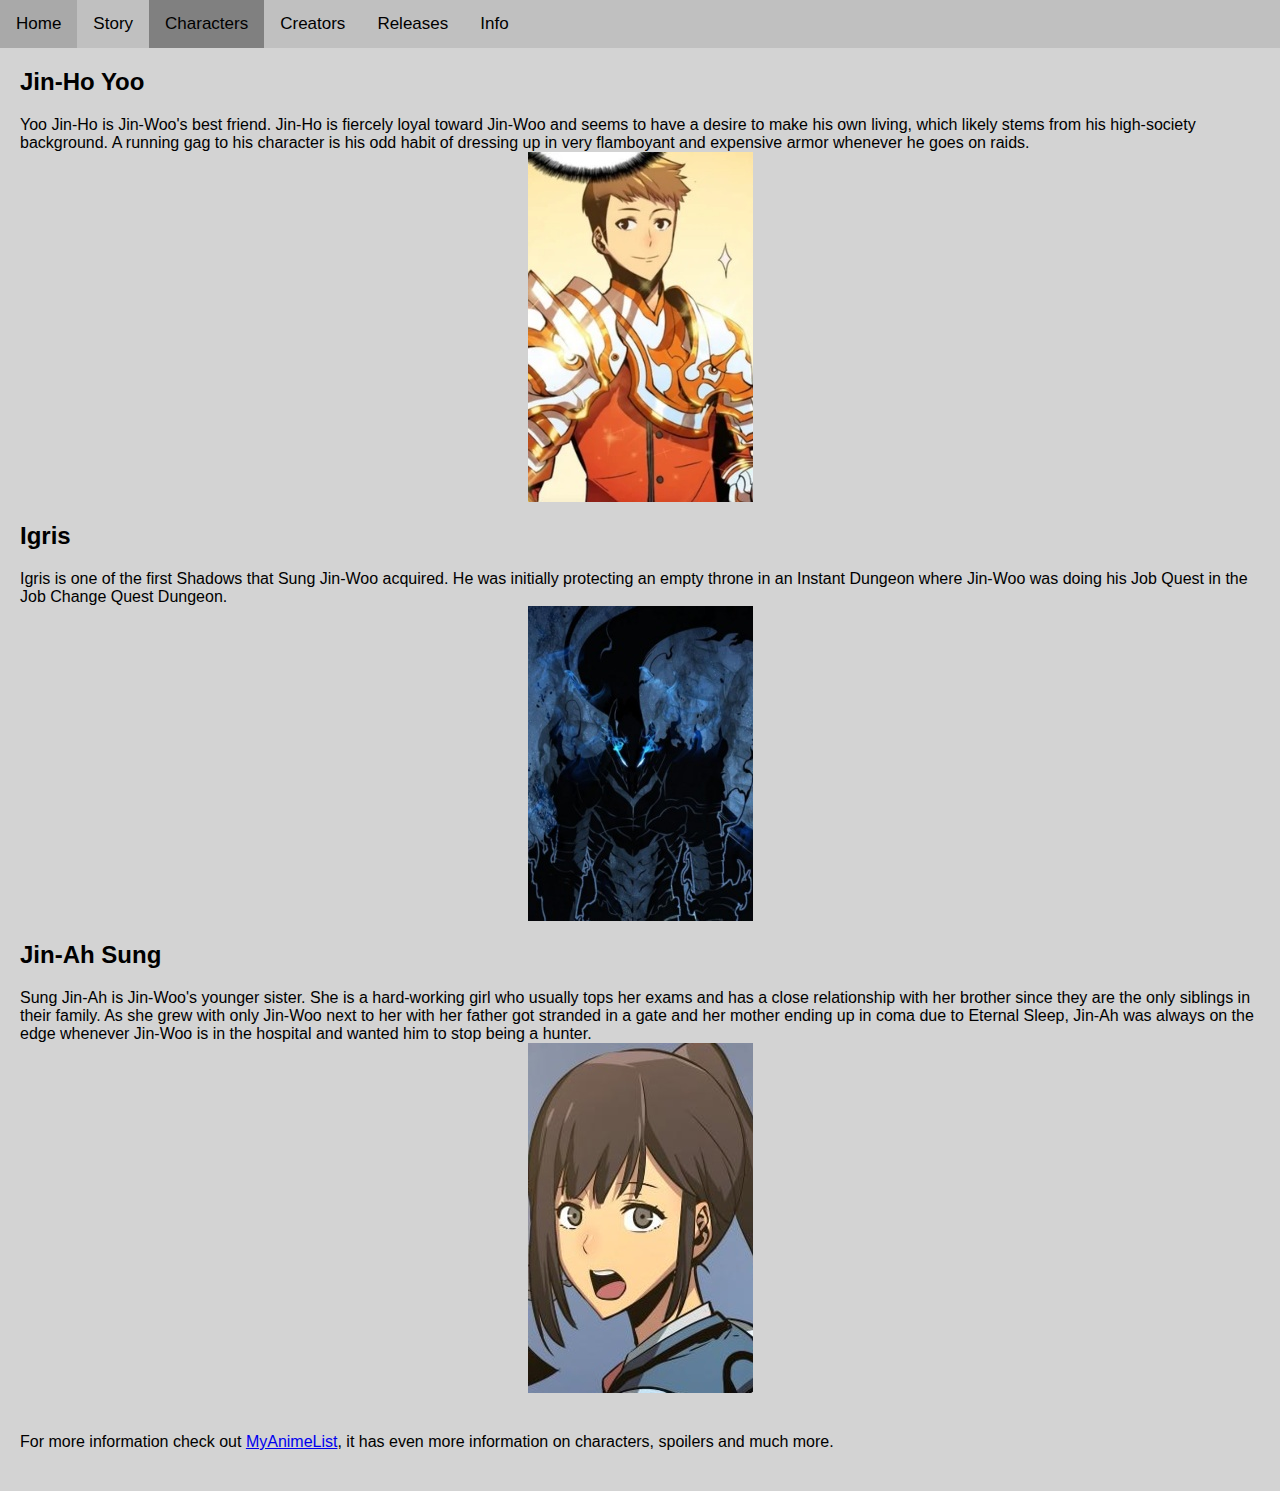
<file: characters.html>
<!DOCTYPE html>
<html lang="en">
<head>
    <meta charset="UTF-8">
    <meta name="description" content="Solo Leveling informational page">
    <meta name="keywords" content="Solo Leveling, Solo, Leveling, Chugong, Dubu, Sung Jin-woo">
    <meta name="author" content="Group36">
    <meta name="viewport" content="width=device-width, initial-scale=1.0">
    <link rel="stylesheet" href="stylesheet.css">
    <link rel="stylesheet" href="https://cdnjs.cloudflare.com/ajax/libs/font-awesome/4.7.0/css/font-awesome.min.css">
    <title>Solo Leveling</title>
</head>
<body>
    <nav class="navbar" id="navbar">
        <a href="index.html">Home</a>
        <a href="story.html">Story</a>
        <a href="characters.html" class="active">Characters</a>
        <a href="creators.html">Creators</a>
        <a href="releases.html">Releases</a>
        <a href="info.html">Info</a>
        <a href="#" class="icon" onclick="myResponsive()">
          <i class="fa fa-bars"></i></a>
    </nav>
    
    <article>
        <h2>Jin-Ho Yoo</h2>
        <section>
            <p>Yoo Jin-Ho is Jin-Woo's best friend. Jin-Ho is fiercely loyal toward Jin-Woo and seems to have a desire to make his own living, which likely stems from his high-society background. A running gag to his character is his odd habit of dressing up in very flamboyant and expensive armor whenever he goes on raids.</p>
            <img src="Content/Jin-Ho Yoo.jpg" alt="Jin-Ho Yoo in shining red gold armor that his father baught him.">
        </section>

        <h2>Igris</h2>
        <section>
            <p>Igris is one of the first Shadows that Sung Jin-Woo acquired. He was initially protecting an empty throne in an Instant Dungeon where Jin-Woo was doing his Job Quest in the Job Change Quest Dungeon.</p>
            <img src="Content/Igris.jpg" alt="Igris the dark shadow knight figure. His great posture shows he can intimedate anyone.">
        </section>

        <h2>Jin-Ah Sung</h2>
        <section>
            <p>Sung Jin-Ah is Jin-Woo's younger sister. She is a hard-working girl who usually tops her exams and has a close relationship with her brother since they are the only siblings in their family. As she grew with only Jin-Woo next to her with her father got stranded in a gate and her mother ending up in coma due to Eternal Sleep, Jin-Ah was always on the edge whenever Jin-Woo is in the hospital and wanted him to stop being a hunter.</p>
            <img src="Content/Jin-Ah Sung.jpg" alt="Jin-Ah Sung, with her brown hair in a pony tail she looks back as her mouth is open. it looks like she is nagging to her brother.">
        </section>

        <section>
            <p>For more information check out <a href="https://myanimelist.net/manga/121496/Solo_Leveling?q=solo&cat=manga">MyAnimeList</a>, it has even more information on characters, spoilers and much more.</p>
        </section>
    </article>
    
    <script src="responsive_nav.js"></script>
</body>
</html>
</file>
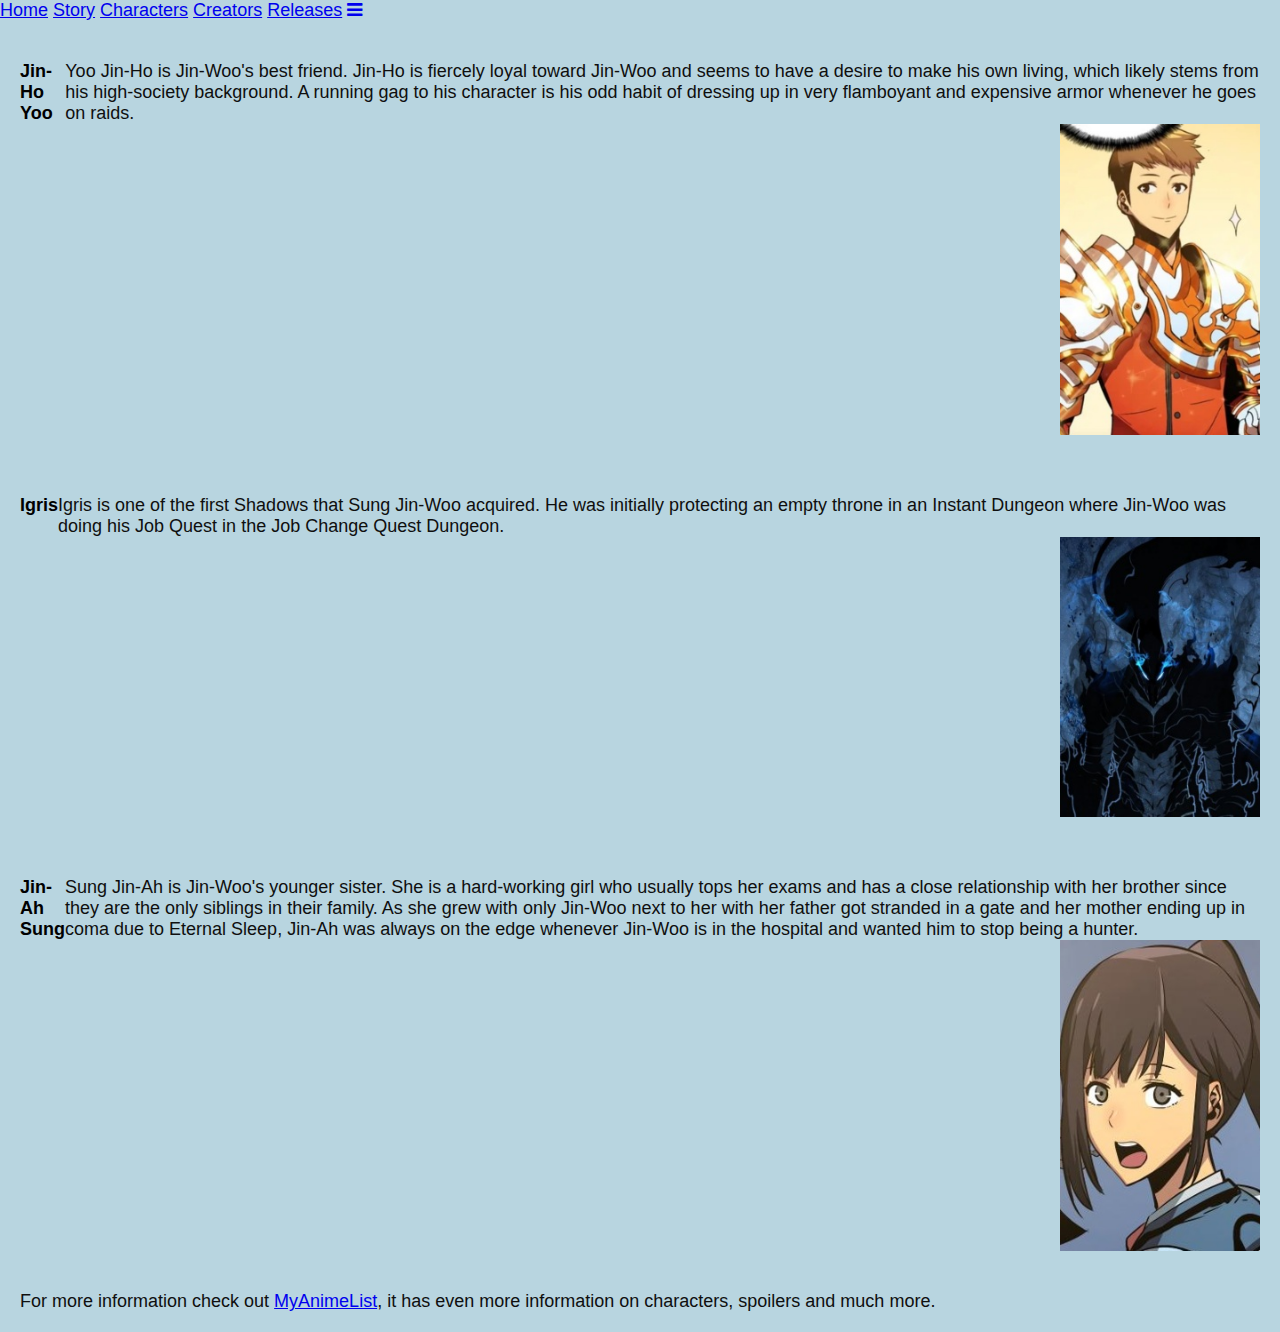
<file: Characters.html>
<!DOCTYPE html>
<html lang="en">
<head>
    <meta charset="UTF-8">
    <meta name="description" content="Solo Leveling informational page">
    <meta name="keywords" content="Solo Leveling, Solo, Leveling, Chugong, Dubu, Sung Jin-woo">
    <meta name="author" content="Group36">
    <meta name="viewport" content="width=device-width, initial-scale=1.0">
    <link rel="stylesheet" href="style2.css">
    <link rel="stylesheet" href="https://cdnjs.cloudflare.com/ajax/libs/font-awesome/4.7.0/css/font-awesome.min.css">
    <title>Solo Leveling</title>
</head>
<body>
    <div class="navigatie" id="myNavigatie">
        <a href="index.html">Home</a>
        <a href="Story.html">Story</a>
        <a href="Characters.html" class="active">Characters</a>
        <a href="Creators.html">Creators</a>
        <a href="Releases.html">Releases</a>
        <a href="#" class="icon" onclick="myResponsive()">
          <i class="fa fa-bars"></i></a>
    </div>
    <script src="ResponsiveNav.js"></script>


    <article>
        <section>
            <h3 class="italics">Jin-Ho Yoo</h3>
            <style>
                img {
                    float: right;
                    margin: 0px 0px 20px 20px;
                }
            </style>
            <div class="clearfix">
                <div class="box">
                    <p>Yoo Jin-Ho is Jin-Woo's best friend. 
                        Jin-Ho is fiercely loyal toward Jin-Woo and seems to have a desire to make his own living, which likely stems from his high-society background. 
                        A running gag to his character is his odd habit of dressing up in very flamboyant and expensive armor whenever he goes on raids.</p>
                </div>
                <div class="box">
                    <img src="Content/Jin-Ho Yoo.jpg" alt="Jin-Ho Yoo in shining red gold armor that his father baught him.">
                </div>
            </div>
        </section>

        <section>
            <h3 class="italics">Igris</h3>
            <style>
                img {
                    float: right;
                    margin: 0px 0px 20px 20px;
                }
            </style>
            <div class="clearfix">
                <div class="box">
                    <p>Igris is one of the first Shadows that Sung Jin-Woo acquired. He was initially protecting an empty throne in an Instant Dungeon where Jin-Woo was doing his Job Quest in the Job Change Quest Dungeon.</p>
                </div>
                <div class="box">
                    <img src="Content/Igris.jpg" alt="Igris the dark shadow knight figure. His great posture shows he can intimedate anyone.">
                </div>
            </div>
        </section>

        <section>
            <h3 class="italics">Jin-Ah Sung</h3>
            <style>
                img {
                    float: right;
                    margin: 0px 0px 20px 20px;
                }
            </style>
            <div class="clearfix">
                <div class="box">
                    <p>Sung Jin-Ah is Jin-Woo's younger sister. She is a hard-working girl who usually tops her exams and has a close relationship with her brother since they are the only siblings in their family.

                        As she grew with only Jin-Woo next to her with her father got stranded in a gate and her mother ending up in coma due to Eternal Sleep, Jin-Ah was always on the edge whenever Jin-Woo is in the hospital and wanted him to stop being a hunter.
                        </p>
                </div>
                <div class="box">
                    <img src="Content/Jin-Ah Sung.jpg" alt="Jin-Ah Sung, with her brown hair in a pony tail she looks back as her mouth is open. it looks like she is nagging to her brother.">
                </div>
            </div>
        </section>
        <p> For more information check out <a href="https://myanimelist.net/manga/121496/Solo_Leveling?q=solo&cat=manga">MyAnimeList</a>, it has even more information on characters, spoilers and much more.</p>
    </article>
</body>
</html>
</file>
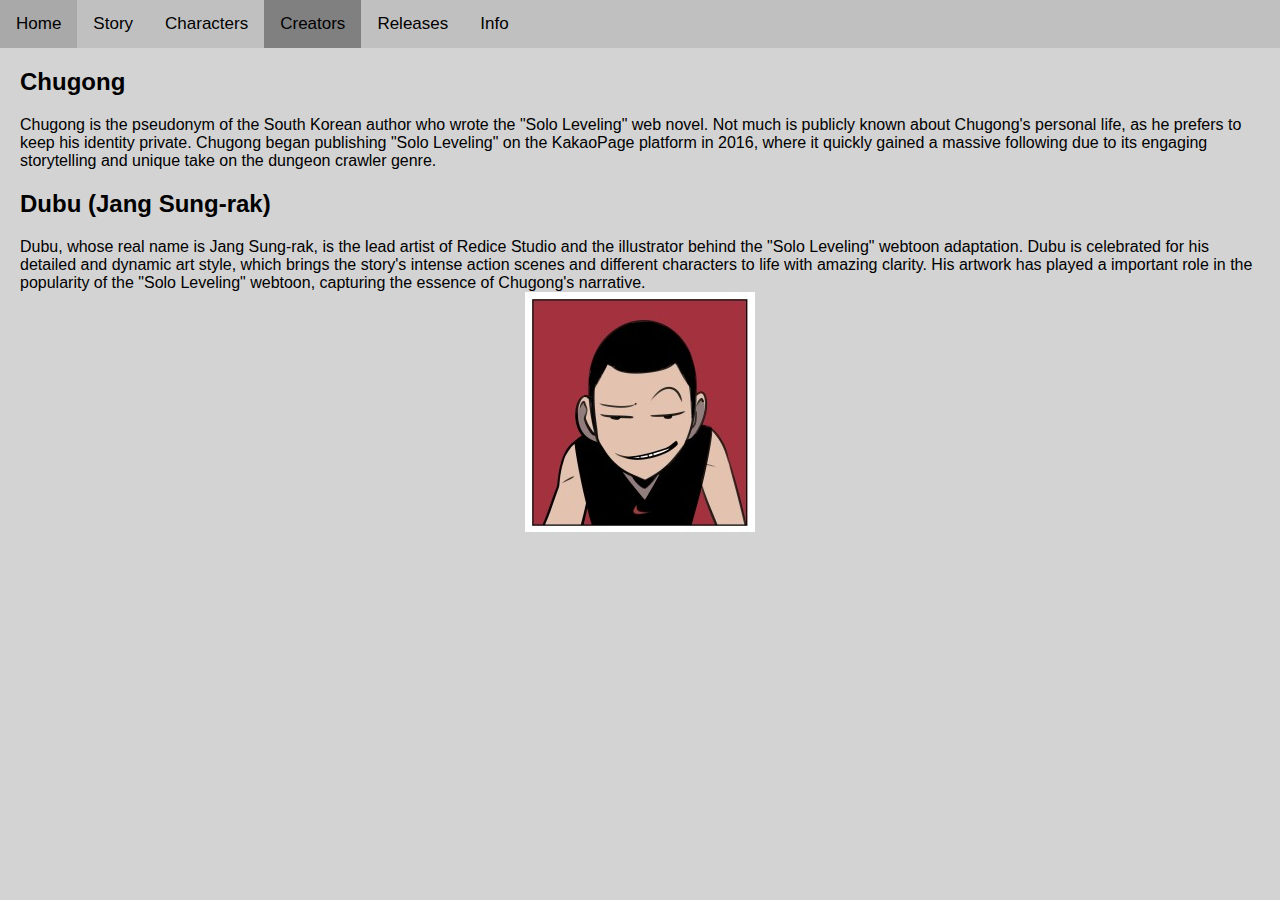
<file: creators.html>
<!DOCTYPE html>
<html lang="en">
<head>
    <meta charset="UTF-8">
    <meta name="description" content="Solo Leveling informational page">
    <meta name="keywords" content="Solo Leveling, Solo, Leveling, Chugong, Dubu, Sung Jin-woo">
    <meta name="author" content="Group36">
    <meta name="viewport" content="width=device-width, initial-scale=1.0">
    <link rel="stylesheet" href="stylesheet.css">
    <link rel="stylesheet" href="https://cdnjs.cloudflare.com/ajax/libs/font-awesome/4.7.0/css/font-awesome.min.css">
    <title>Solo Leveling</title>
</head>
<body>
    <nav class="navbar" id="navbar">
        <a href="index.html">Home</a>
        <a href="story.html">Story</a>
        <a href="characters.html">Characters</a>
        <a href="creators.html " class="active">Creators</a>
        <a href="releases.html">Releases</a>
        <a href="info.html">Info</a>
        <a href="#" class="icon" onclick="myResponsive()">
          <i class="fa fa-bars"></i></a>
    </nav>
    
    <article>
        <h2>Chugong</h2>
        <section>
            <p>Chugong is the pseudonym of the South Korean author who wrote the "Solo Leveling" web novel. Not much is publicly known about Chugong's personal life, as he prefers to keep his identity private. Chugong began publishing "Solo Leveling" on the KakaoPage platform in 2016, where it quickly gained a massive following due to its engaging storytelling and unique take on the dungeon crawler genre.</p>
        </section>

        <h2>Dubu (Jang Sung-rak)</h2>
        <section>
            <p>Dubu, whose real name is Jang Sung-rak, is the lead artist of Redice Studio and the illustrator behind the "Solo Leveling" webtoon adaptation. Dubu is celebrated for his detailed and dynamic art style, which brings the story's intense action scenes and different characters to life with amazing clarity. His artwork has played a important role in the popularity of the "Solo Leveling" webtoon, capturing the essence of Chugong's narrative.</p>
            <img src="Content/Dubu (Jang Sung-rak).jpg" alt="Dubu (Jang Sung-rak) made character that he loved dearly.">
        </section>
    </article>

    <script src="responsive_nav.js"></script>
</body>
</html>
</file>
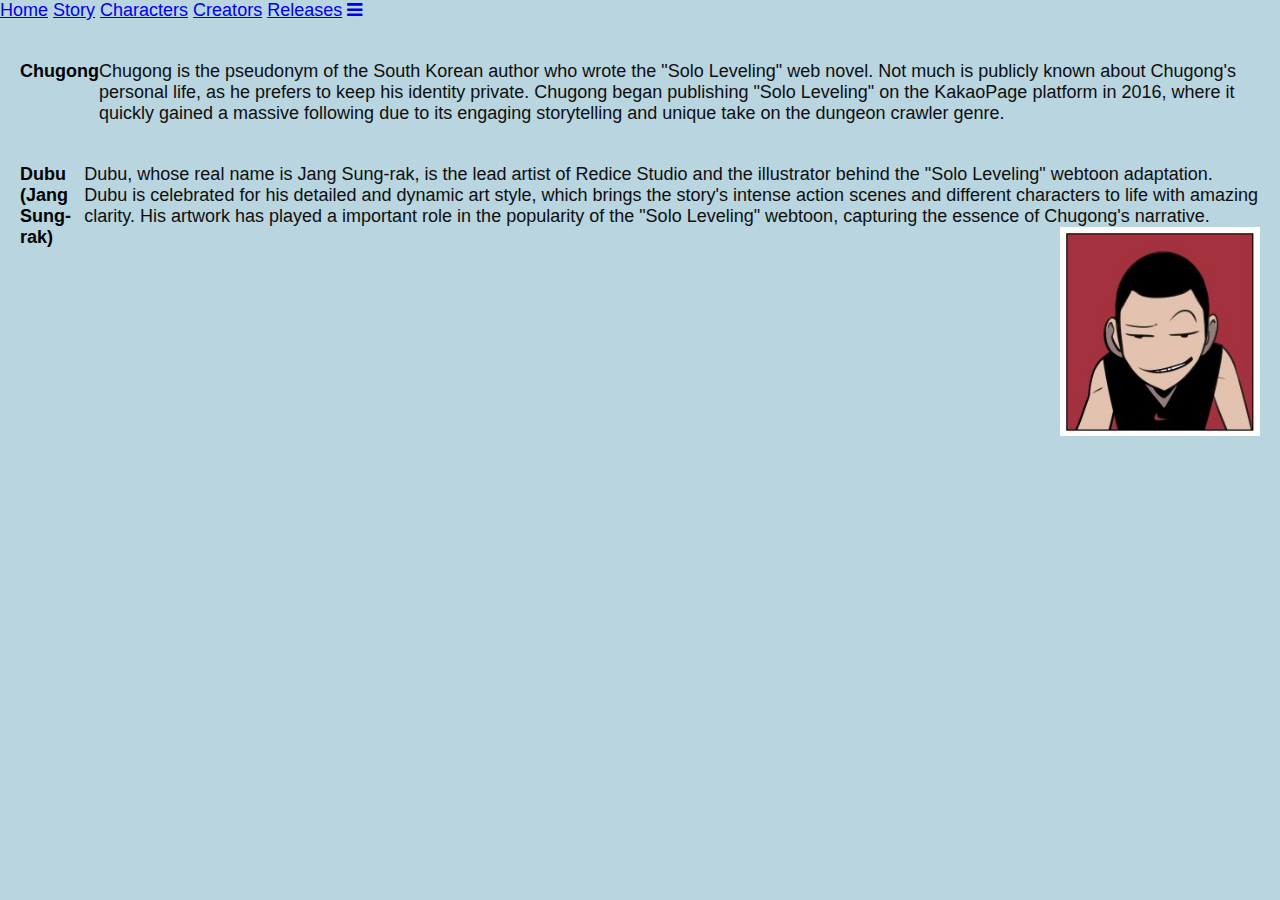
<file: Creators.html>
<!DOCTYPE html>
<html lang="en">
<head>
    <meta charset="UTF-8">
    <meta name="description" content="Solo Leveling informational page">
    <meta name="keywords" content="Solo Leveling, Solo, Leveling, Chugong, Dubu, Sung Jin-woo">
    <meta name="author" content="Group36">
    <meta name="viewport" content="width=device-width, initial-scale=1.0">
    <link rel="stylesheet" href="style2.css">
    <link rel="stylesheet" href="https://cdnjs.cloudflare.com/ajax/libs/font-awesome/4.7.0/css/font-awesome.min.css">
    <title>Solo Leveling</title>
</head>
<body>
    <div class="navigatie" id="myNavigatie">
        <a href="index.html">Home</a>
        <a href="Story.html">Story</a>
        <a href="Characters.html">Characters</a>
        <a href="Creators.html " class="active">Creators</a>
        <a href="Releases.html">Releases</a>
        <a href="#" class="icon" onclick="myResponsive()">
          <i class="fa fa-bars"></i></a>
    </div>
    <script src="ResponsiveNav.js"></script>
    <article>
        <section>
            <h3 class="italics">Chugong</h3>
            <style>
                img {
                    float: right;
                    margin: 0px 0px 20px 20px;
                }
            </style>
            <div class="clearfix">
                <div class="box">
                    <p>Chugong is the pseudonym of the South Korean author who wrote the "Solo Leveling" web novel. 
                        Not much is publicly known about Chugong's personal life, as he prefers to keep his identity private. Chugong began publishing "Solo Leveling" on the KakaoPage platform in 2016, where it quickly gained a massive following due to its engaging storytelling and unique take on the dungeon crawler genre.</p>
                </div>
            </div>
        </section>

        <section>
            <h3 class="italics">Dubu (Jang Sung-rak)</h3>
            <style>
                img {
                    float: right;
                    margin: 0px 0px 20px 20px;
                }
            </style>
            <div class="clearfix">
                <div class="box">
                    <p>Dubu, whose real name is Jang Sung-rak, is the lead artist of Redice Studio and the illustrator behind the "Solo Leveling" webtoon adaptation. Dubu is celebrated for his detailed and dynamic art style, which brings the story's intense action scenes and different characters to life with amazing clarity.
                        His artwork has played a important role in the popularity of the "Solo Leveling" webtoon, capturing the essence of Chugong's narrative.</p>
                </div>
                <div class="box">
                    <img src="Content/Dubu (Jang Sung-rak).jpg" alt="Dubu (Jang Sung-rak) made character that he loved dearly.">
                </div>
            </div>
        </section>
</body>
</html>
</file>
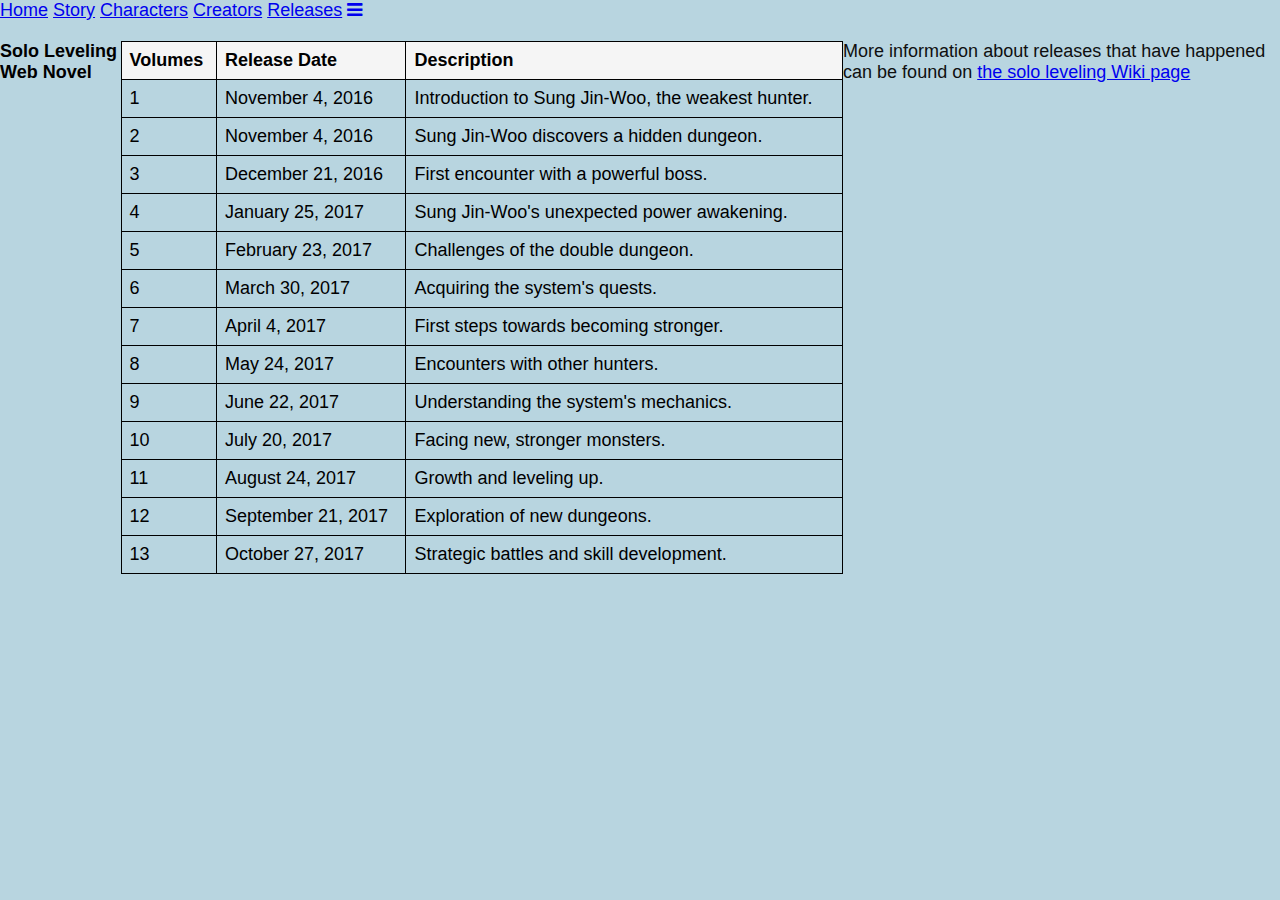
<file: Releases.html>
<!DOCTYPE html>
<html lang="en">
<head>
    <meta charset="UTF-8">
    <meta name="description" content="Solo Leveling informational page">
    <meta name="keywords" content="Solo Leveling, Solo, Leveling, Chugong, Dubu, Sung Jin-woo">
    <meta name="author" content="Group36">
    <meta name="viewport" content="width=device-width, initial-scale=1.0">
    <link rel="stylesheet" href="style2.css">
    <link rel="stylesheet" href="https://cdnjs.cloudflare.com/ajax/libs/font-awesome/4.7.0/css/font-awesome.min.css">
    <title>Solo Leveling</title>
</head>
<body>
    <div class="navigatie" id="myNavigatie">
        <a href="index.html">Home</a>
        <a href="Story.html">Story</a>
        <a href="Characters.html">Characters</a>
        <a href="Creators.html">Creators</a>
        <a href="Releases.html" class="active">Releases</a>
        <a href="#" class="icon" onclick="myResponsive()">
          <i class="fa fa-bars"></i></a>
    </div>
    <script src="ResponsiveNav.js"></script>

    <section>
            <h3>Solo Leveling Web Novel</h2>
        <table>
            <thead>
                <tr>
                    <th>Volumes</th>
                    <th>Release Date</th>
                    <th>Description</th>
                </tr>
            </thead>
            <tbody>
                <tr><td>1</td><td>November 4, 2016</td><td>Introduction to Sung Jin-Woo, the weakest hunter.</td></tr>
                <tr><td>2</td><td>November 4, 2016</td><td>Sung Jin-Woo discovers a hidden dungeon.</td></tr>
                <tr><td>3</td><td>December 21, 2016</td><td>First encounter with a powerful boss.</td></tr>
                <tr><td>4</td><td>January 25, 2017</td><td>Sung Jin-Woo's unexpected power awakening.</td></tr>
                <tr><td>5</td><td>February 23, 2017</td><td>Challenges of the double dungeon.</td></tr>
                <tr><td>6</td><td>March 30, 2017</td><td>Acquiring the system's quests.</td></tr>
                <tr><td>7</td><td>April 4, 2017</td><td>First steps towards becoming stronger.</td></tr>
                <tr><td>8</td><td>May 24, 2017</td><td>Encounters with other hunters.</td></tr>
                <tr><td>9</td><td>June 22, 2017</td><td>Understanding the system's mechanics.</td></tr>
                <tr><td>10</td><td>July 20, 2017</td><td>Facing new, stronger monsters.</td></tr>
                <tr><td>11</td><td>August 24, 2017</td><td>Growth and leveling up.</td></tr>
                <tr><td>12</td><td>September 21, 2017</td><td>Exploration of new dungeons.</td></tr>
                <tr><td>13</td><td>October 27, 2017</td><td>Strategic battles and skill development.</td></tr>
            </tbody>
        </table>
        <br>
        <p> More information about releases that have happened can be found on <a href="https://en.wikipedia.org/wiki/Solo_Leveling"> the solo leveling Wiki page</a>
    </section>
</body>
</html>
</file>
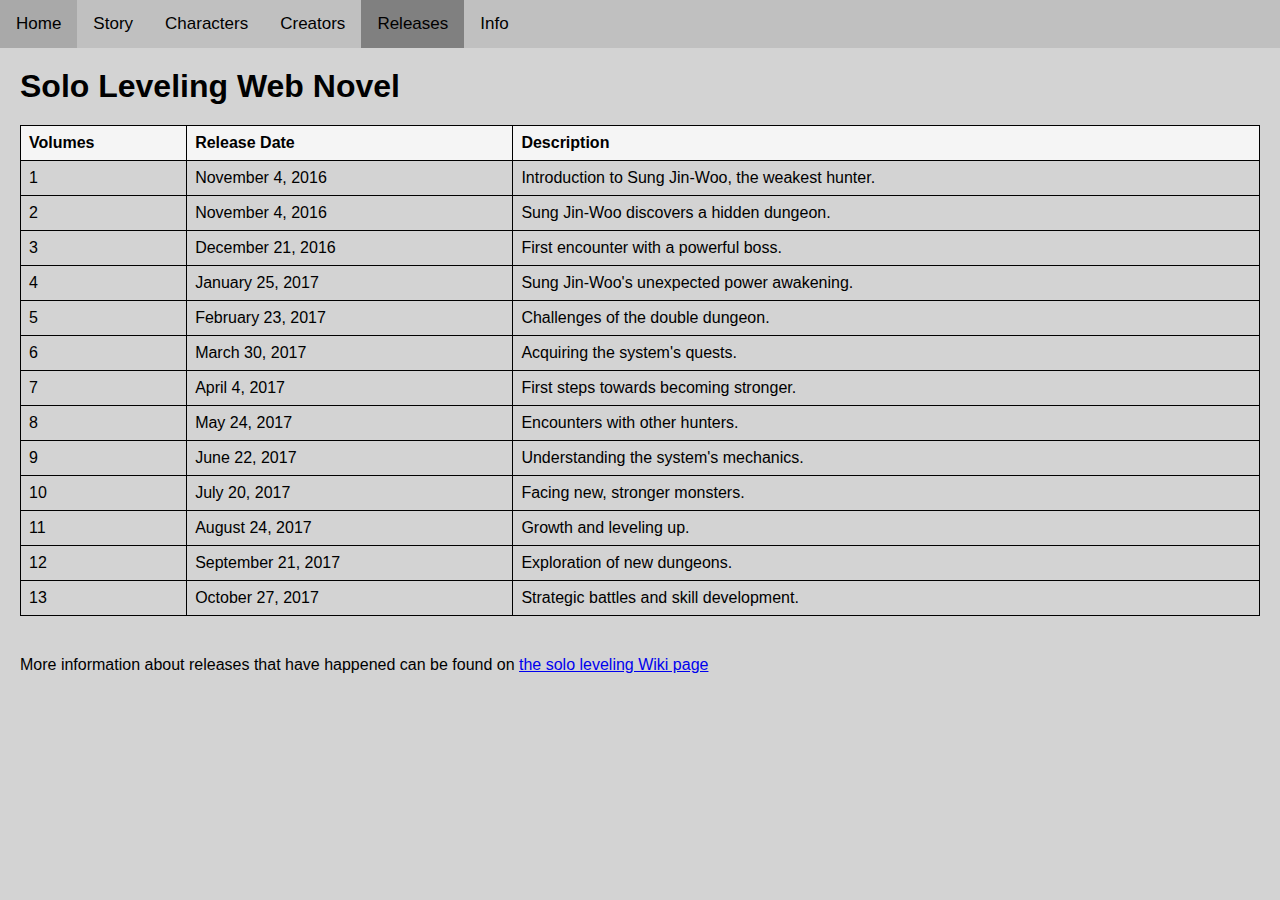
<file: releases.html>
<!DOCTYPE html>
<html lang="en">
<head>
    <meta charset="UTF-8">
    <meta name="description" content="Solo Leveling informational page">
    <meta name="keywords" content="Solo Leveling, Solo, Leveling, Chugong, Dubu, Sung Jin-woo">
    <meta name="author" content="Group36">
    <meta name="viewport" content="width=device-width, initial-scale=1.0">
    <link rel="stylesheet" href="stylesheet.css">
    <link rel="stylesheet" href="https://cdnjs.cloudflare.com/ajax/libs/font-awesome/4.7.0/css/font-awesome.min.css">
    <title>Solo Leveling</title>
</head>
<body>
    <nav class="navbar" id="navbar">
        <a href="index.html">Home</a>
        <a href="story.html">Story</a>
        <a href="characters.html">Characters</a>
        <a href="creators.html">Creators</a>
        <a href="releases.html" class="active">Releases</a>
        <a href="info.html">Info</a>
        <a href="#" class="icon" onclick="myResponsive()">
          <i class="fa fa-bars"></i></a>
    </nav>
    
    <article>
        <h1>Solo Leveling Web Novel</h1>

        <section>
            <table>
                <thead>
                    <tr>
                        <th>Volumes</th>
                        <th>Release Date</th>
                        <th>Description</th>
                    </tr>
                </thead>
                <tbody>
                    <tr><td>1</td><td>November 4, 2016</td><td>Introduction to Sung Jin-Woo, the weakest hunter.</td></tr>
                    <tr><td>2</td><td>November 4, 2016</td><td>Sung Jin-Woo discovers a hidden dungeon.</td></tr>
                    <tr><td>3</td><td>December 21, 2016</td><td>First encounter with a powerful boss.</td></tr>
                    <tr><td>4</td><td>January 25, 2017</td><td>Sung Jin-Woo's unexpected power awakening.</td></tr>
                    <tr><td>5</td><td>February 23, 2017</td><td>Challenges of the double dungeon.</td></tr>
                    <tr><td>6</td><td>March 30, 2017</td><td>Acquiring the system's quests.</td></tr>
                    <tr><td>7</td><td>April 4, 2017</td><td>First steps towards becoming stronger.</td></tr>
                    <tr><td>8</td><td>May 24, 2017</td><td>Encounters with other hunters.</td></tr>
                    <tr><td>9</td><td>June 22, 2017</td><td>Understanding the system's mechanics.</td></tr>
                    <tr><td>10</td><td>July 20, 2017</td><td>Facing new, stronger monsters.</td></tr>
                    <tr><td>11</td><td>August 24, 2017</td><td>Growth and leveling up.</td></tr>
                    <tr><td>12</td><td>September 21, 2017</td><td>Exploration of new dungeons.</td></tr>
                    <tr><td>13</td><td>October 27, 2017</td><td>Strategic battles and skill development.</td></tr>
                </tbody>
            </table>
        </section>
        
        <section>
            <p> More information about releases that have happened can be found on <a href="https://en.wikipedia.org/wiki/Solo_Leveling"> the solo leveling Wiki page</a>
        </section>
    </article>
    
    <script src="responsive_nav.js"></script>
</body>
</html>
</file>
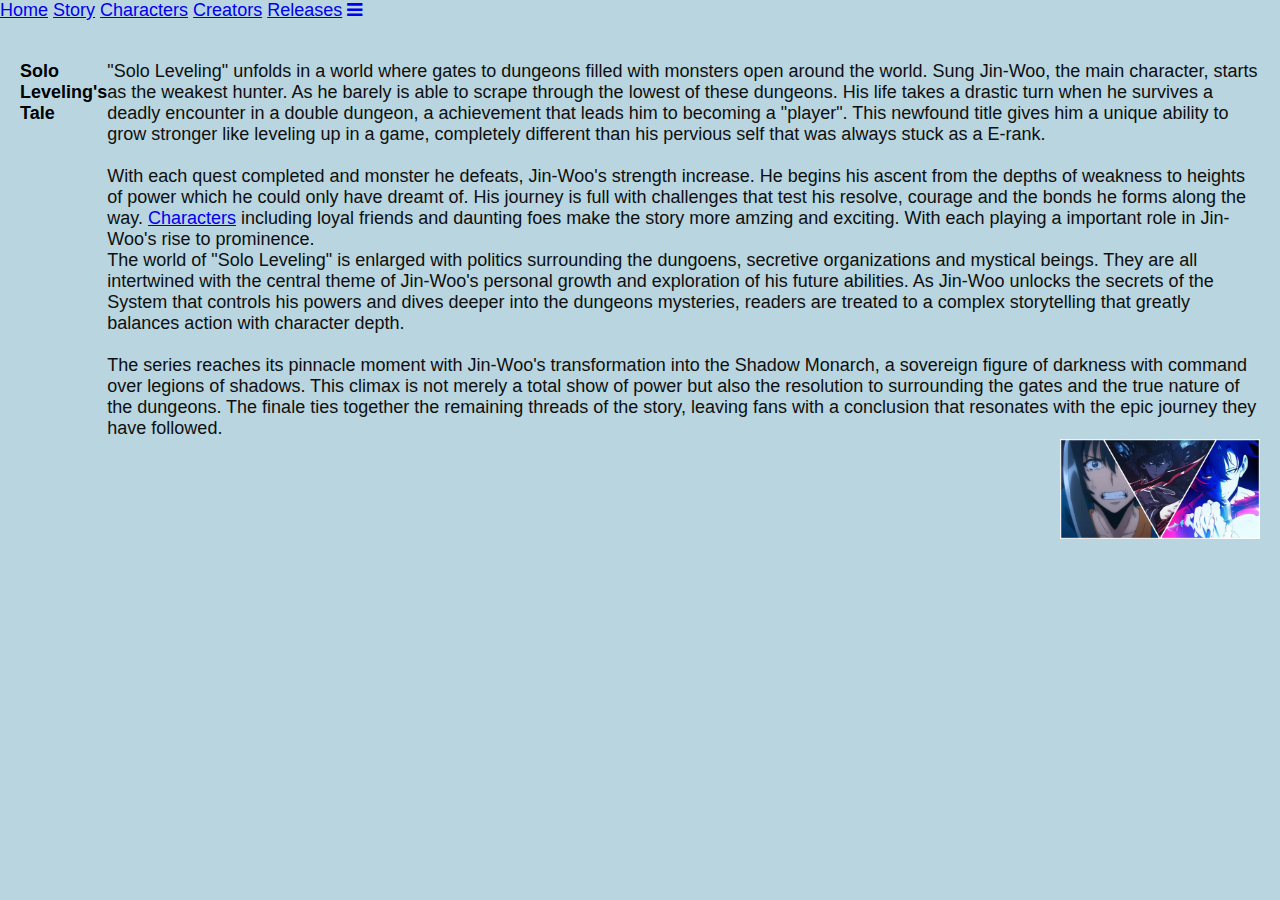
<file: Story.html>
<!DOCTYPE html>
<html lang="en">
<head>
    <meta charset="UTF-8">
    <meta name="description" content="Solo Leveling informational page">
    <meta name="keywords" content="Solo Leveling, Solo, Leveling, Chugong, Dubu, Sung Jin-woo">
    <meta name="author" content="Group36">
    <meta name="viewport" content="width=device-width, initial-scale=1.0">
    <link rel="stylesheet" href="style2.css">
    <link rel="stylesheet" href="https://cdnjs.cloudflare.com/ajax/libs/font-awesome/4.7.0/css/font-awesome.min.css">
    <title>Solo Leveling</title>
</head>
<body>
    <div class="navigatie" id="myNavigatie">
        <a href="index.html">Home</a>
        <a href="Story.html" class="active">Story</a>
        <a href="Characters.html">Characters</a>
        <a href="Creators.html">Creators</a>
        <a href="Releases.html">Releases</a>
        <a href="#" class="icon" onclick="myResponsive()">
          <i class="fa fa-bars"></i></a>
    </div>
    <script src="ResponsiveNav.js"></script>


    <article>
        <section>
            <h3 class="italics">Solo Leveling's Tale</h3>
            <style>
                img {
                    float: right;
                    margin: 0px 0px 20px 20px;
                }
            </style>
            <div class="clearfix">
                <div class="box">
                    <p>"Solo Leveling" unfolds in a world where gates to dungeons filled with monsters open around the world. Sung Jin-Woo, the main character, starts as the weakest hunter. 
                        As he barely is able to scrape through the lowest of these dungeons. His life takes a drastic turn when he survives a deadly encounter in a double dungeon, a achievement that leads him to becoming a "player". 
                        This newfound title gives him a unique ability to grow stronger like leveling up in a game, completely different than his pervious self that was always stuck as a E-rank.</p>
                    <br>

                    <p>With each quest completed and monster he defeats, Jin-Woo's strength increase. 
                        He begins his ascent from the depths of weakness to heights of power which he could only have dreamt of. His journey is full with challenges that test his resolve, courage and the bonds he forms along the way. 
                        <a href="characters.html">Characters</a> including loyal friends and daunting foes make the story more amzing and exciting. 
                        With each playing a important role in Jin-Woo's rise to prominence.</p>
    
                    <p>The world of "Solo Leveling" is enlarged with politics surrounding the dungoens, secretive organizations and mystical beings. They are all intertwined with the central theme of Jin-Woo's personal growth and exploration of his future abilities. 
                        As Jin-Woo unlocks the secrets of the System that controls his powers and dives deeper into the dungeons mysteries,
                         readers are treated to a complex storytelling that greatly balances action with character depth.</p>
                    
                    <br>

                    <p>The series reaches its pinnacle moment with Jin-Woo's transformation into the Shadow Monarch, a sovereign figure of darkness with command over legions of shadows. 
                        This climax is not merely a total show of power but also the resolution to surrounding the gates and the true nature of the dungeons. 
                        The finale ties together the remaining threads of the story, leaving fans with a conclusion that resonates with the epic journey they have followed.</p>
                </div>
                <div class="box">
                    <img src="Content/development.jpg" alt="The main character from the manga Solo Leveling is depicted from the waist up, facing slightly to the left with a serious and intense gaze. His dark hair blends into the shadowy background, with a subtle glow in his eyes suggesting his supernatural abilities. He has a chiseled jawline and strong features, and he casually wears a white shirt with an open black tie. Behind him, dark energy swirls, hinting at the mystical forces at play. The artwork conveys a mysterious and powerful aura.">
                </div>
            </div>
        </section>
    </article>
    
</body>
</html>
</file>
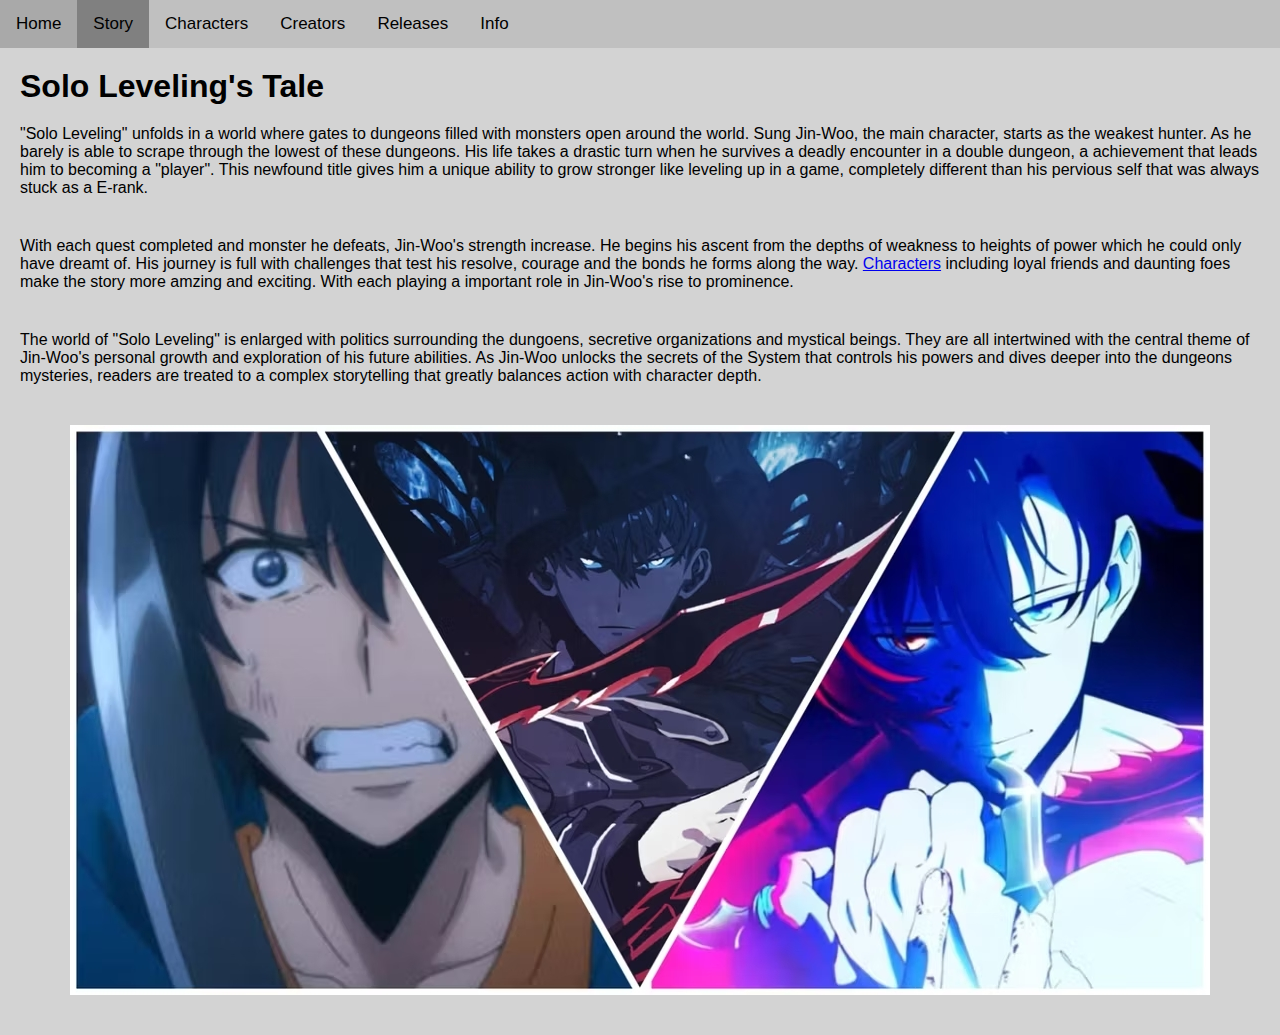
<file: story.html>
<!DOCTYPE html>
<html lang="en">
<head>
    <meta charset="UTF-8">
    <meta name="description" content="Solo Leveling informational page">
    <meta name="keywords" content="Solo Leveling, Solo, Leveling, Chugong, Dubu, Sung Jin-woo">
    <meta name="author" content="Group36">
    <meta name="viewport" content="width=device-width, initial-scale=1.0">
    <link rel="stylesheet" href="stylesheet.css">
    <link rel="stylesheet" href="https://cdnjs.cloudflare.com/ajax/libs/font-awesome/4.7.0/css/font-awesome.min.css">
    <title>Solo Leveling</title>
</head>
<body>
    <nav class="navbar" id="navbar">
        <a href="index.html">Home</a>
        <a href="story.html" class="active">Story</a>
        <a href="characters.html">Characters</a>
        <a href="creators.html">Creators</a>
        <a href="releases.html">Releases</a>
        <a href="info.html">Info</a>
        <a href="#" class="icon" onclick="myResponsive()">
          <i class="fa fa-bars"></i></a>
    </nav>
    <script src="responsive_nav.js"></script>

    <article>
        <h1>Solo Leveling's Tale</h1>

        <section>
            <p>"Solo Leveling" unfolds in a world where gates to dungeons filled with monsters open around the world. Sung Jin-Woo, the main character, starts as the weakest hunter. As he barely is able to scrape through the lowest of these dungeons. His life takes a drastic turn when he survives a deadly encounter in a double dungeon, a achievement that leads him to becoming a "player". This newfound title gives him a unique ability to grow stronger like leveling up in a game, completely different than his pervious self that was always stuck as a E-rank.</p>
        </section>

        <section>
            <p>With each quest completed and monster he defeats, Jin-Woo's strength increase. He begins his ascent from the depths of weakness to heights of power which he could only have dreamt of. His journey is full with challenges that test his resolve, courage and the bonds he forms along the way. <a href="characters.html">Characters</a> including loyal friends and daunting foes make the story more amzing and exciting. With each playing a important role in Jin-Woo's rise to prominence.</p>
        </section>

        <section>
            <p>The world of "Solo Leveling" is enlarged with politics surrounding the dungoens, secretive organizations and mystical beings. They are all intertwined with the central theme of Jin-Woo's personal growth and exploration of his future abilities. As Jin-Woo unlocks the secrets of the System that controls his powers and dives deeper into the dungeons mysteries, readers are treated to a complex storytelling that greatly balances action with character depth.</p>
        </section>

        <section>
            <img src="Content/development.jpg" alt="The main character from the manga Solo Leveling is depicted from the waist up, facing slightly to the left with a serious and intense gaze. His dark hair blends into the shadowy background, with a subtle glow in his eyes suggesting his supernatural abilities. He has a chiseled jawline and strong features, and he casually wears a white shirt with an open black tie. Behind him, dark energy swirls, hinting at the mystical forces at play. The artwork conveys a mysterious and powerful aura.">
        </section>


        <!-- <section>
            <h3 class="italics">Solo Leveling's Tale</h3>
            <style>
                img {
                    float: right;
                    margin: 0px 0px 20px 20px;
                }
            </style>
            <div class="clearfix">
                <div class="box">
                    <p>"Solo Leveling" unfolds in a world where gates to dungeons filled with monsters open around the world. Sung Jin-Woo, the main character, starts as the weakest hunter. 
                        As he barely is able to scrape through the lowest of these dungeons. His life takes a drastic turn when he survives a deadly encounter in a double dungeon, a achievement that leads him to becoming a "player". 
                        This newfound title gives him a unique ability to grow stronger like leveling up in a game, completely different than his pervious self that was always stuck as a E-rank.</p>
                    <br>

                    <p>With each quest completed and monster he defeats, Jin-Woo's strength increase. 
                        He begins his ascent from the depths of weakness to heights of power which he could only have dreamt of. His journey is full with challenges that test his resolve, courage and the bonds he forms along the way. 
                        <a href="characters.html">Characters</a> including loyal friends and daunting foes make the story more amzing and exciting. 
                        With each playing a important role in Jin-Woo's rise to prominence.</p>
    
                    <p>The world of "Solo Leveling" is enlarged with politics surrounding the dungoens, secretive organizations and mystical beings. They are all intertwined with the central theme of Jin-Woo's personal growth and exploration of his future abilities. 
                        As Jin-Woo unlocks the secrets of the System that controls his powers and dives deeper into the dungeons mysteries,
                         readers are treated to a complex storytelling that greatly balances action with character depth.</p>
                    
                    <br>

                    <p>The series reaches its pinnacle moment with Jin-Woo's transformation into the Shadow Monarch, a sovereign figure of darkness with command over legions of shadows. 
                        This climax is not merely a total show of power but also the resolution to surrounding the gates and the true nature of the dungeons. 
                        The finale ties together the remaining threads of the story, leaving fans with a conclusion that resonates with the epic journey they have followed.</p>
                </div>
                <div class="box">
                    <img src="Content/development.jpg" alt="The main character from the manga Solo Leveling is depicted from the waist up, facing slightly to the left with a serious and intense gaze. His dark hair blends into the shadowy background, with a subtle glow in his eyes suggesting his supernatural abilities. He has a chiseled jawline and strong features, and he casually wears a white shirt with an open black tie. Behind him, dark energy swirls, hinting at the mystical forces at play. The artwork conveys a mysterious and powerful aura.">
                </div>
            </div>
        </section> -->
    </article>
    
</body>
</html>
</file>
<file: stylesheet.css>
* {
    font-family: Arial, Helvetica, sans-serif;
    /* font-size: large; */
    margin: 0;
    padding: 0;
}

body {
    background: lightgray;
    display: flex;
    flex-direction: column;
    min-height: 100vh;
}

footer {
    padding: 20px;
    margin-top: auto;
}

article {
    margin: 20px;
}

section {
    padding: 20px 0px;
    display: flex;
    flex-direction: column;
}

img {
    max-width: 100%;
    height: 100%;
    display: block;
    margin: 0px auto;

}
@media (max-width: 600px){
    img {
        max-width: 50%;
        height: 50%;
        display: block;
        margin: 0px auto;
    }
}

nav {
    overflow: hidden;
    background-color: silver;
}
nav a {
    float: left;
    display: block;
    color: black;
    text-align: center;
    padding: 14px 16px;
    text-decoration: none;
    font-size: 17px;
}
nav a:hover {
    background-color: darkgray;
}
nav a.active {
    background-color: gray;
}
nav .icon {
    display: none;
}

/* If window is less than 500 px, go to hamburger menu */
@media screen and (max-width: 600px) {
    nav a:not(:first-child) {display: none;}
    nav a.icon {
        float: right;
        display: block;
  }
}

@media screen and (max-width: 600px) {
    nav.responsive {position: relative;}
    nav.responsive .icon {
        position: absolute;
        right: 0;
        top: 0;
  }
    nav.responsive a {
        float: none;
        display: block;
        text-align: left;
  }
}

/* .clearfix::after {
    content: "";
    clear: both;
    display: table;
} */

/* Table styles */
table {
    width: 100%;
    border-collapse: collapse;
}
table, th, td {
    border: 1px solid black;
}
th, td {
    padding: 8px;
    text-align: left;
}
th {
    background-color: whitesmoke;
}
</file>
<file: style2.css>
* {
    font-family: Arial, Helvetica, sans-serif;
    font-size: large;
    margin: 0;
    padding: 0;
}

body {
    display: flex;
    flex-direction: column;
    min-height: 100vh;
    /* margin: 0px; */
    background-color:rgb(184, 213, 224);
}

article {
    margin: 20px;
}

section {
    padding: 20px 0px;
    display: flex;
    flex-direction: row;
}

img {
    width: 200px; /* Fix this */
}

/* .nav__test {
    color: rgb(40, 4, 188);
} */

nav {
    overflow: hidden;
    background-color: rgb(40, 4, 188);
}
nav a {
    float: left;
    display: block;
    color: black;
    text-align: center;
    padding: 14px 16px;
    text-decoration: none;
    font-size: 17px;
}
nav a:hover {
    background-color: #ddd;
    color: red;
}
nav a.active {
    background-color: rgb(40, 4, 188);
    color: orange;
}
nav .icon {
    display: none;
}

/* If window is less than 500 px, go to hamburger menu */
@media screen and (max-width: 600px) {
    nav a:not(:first-child) {display: none;}
    nav a.icon {
        float: right;
        display: block;
  }
}

@media screen and (max-width: 600px) {
    nav.responsive {position: relative;}
    nav.responsive .icon {
        position: absolute;
        right: 0;
        top: 0;
  }
    nav.responsive a {
        float: none;
        display: block;
        text-align: left;
  }
}



/* specificity: less to more specific: element/class/id/inline
with class =., id =# */
/* h3 {
    color: rgb(0, 0, 0);
} */
/* .italics {
    font-style: italic;
} */
p {
    color: rgb(15, 15, 15);
}

/* Allowing image to scale with webpage, max size is pixel width  */
/* img {
    max-width: 100%;
    height: auto;
}
* {
    box-sizing: border-box;
}
  
.box {
    float: left;
    width: 50%;
    padding: 10px;
}

.box img {
    width: 55%;
    height: auto;
} */

.clearfix::after {
    content: "";
    clear: both;
    display: table;
}

/* Table styles */
table {
    width: 100%;
    border-collapse: collapse;
}
table, th, td {
    border: 1px solid black;
}
th, td {
    padding: 8px;
    text-align: left;
}
th {
    background-color: whitesmoke;
}
</file>
